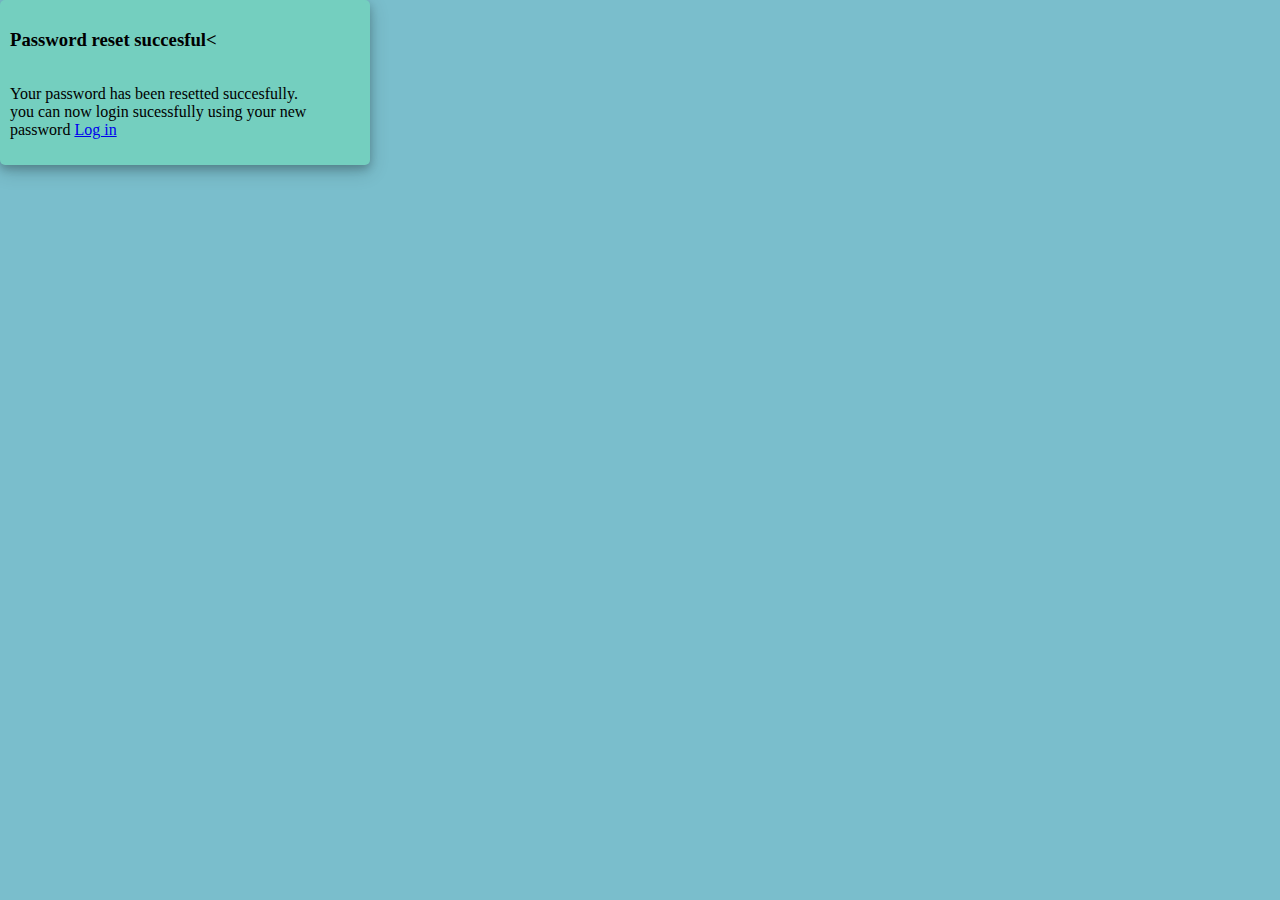
<file: customermanagement-2-master/templates/password_reset_done.html>
<!DOCTYPE html>
<html>
    
<head>
	<title>Login</title>
	<link rel="stylesheet" href="https://stackpath.bootstrapcdn.com/bootstrap/4.1.3/css/bootstrap.min.css" integrity="sha384-MCw98/SFnGE8fJT3GXwEOngsV7Zt27NXFoaoApmYm81iuXoPkFOJwJ8ERdknLPMO" crossorigin="anonymous">
	<script src="https://ajax.googleapis.com/ajax/libs/jquery/3.3.1/jquery.min.js"></script>
	<link rel="stylesheet" href="https://use.fontawesome.com/releases/v5.6.1/css/all.css" integrity="sha384-gfdkjb5BdAXd+lj+gudLWI+BXq4IuLW5IT+brZEZsLFm++aCMlF1V92rMkPaX4PP" crossorigin="anonymous">


	<style>
		body,
		html {
			margin: 0;
			padding: 0;
			height: 100%;
			background: #7abecc !important;
		}
		.user_card {
			width: 350px;
			margin-top: auto;
			margin-bottom: auto;
			background: #74cfbf;
			position: relative;
			display: flex;
			justify-content: center;
			flex-direction: column;
			padding: 10px;
			box-shadow: 0 4px 8px 0 rgba(0, 0, 0, 0.2), 0 6px 20px 0 rgba(0, 0, 0, 0.19);
			-webkit-box-shadow: 0 4px 8px 0 rgba(0, 0, 0, 0.2), 0 6px 20px 0 rgba(0, 0, 0, 0.19);
			-moz-box-shadow: 0 4px 8px 0 rgba(0, 0, 0, 0.2), 0 6px 20px 0 rgba(0, 0, 0, 0.19);
			border-radius: 5px;

		}

	</style>

</head>
<body>
	<div class="container h-100">
		<div class="d-flex justify-content-center h-100">
			<div class="user_card">
				<div class="d-flex justify-content-center">
					
					<h3 id="form-title">Password reset succesful<</h3>
				</div>
				<div class="d-flex justify-content-center form_container">
                    <p>Your password has been resetted succesfully.<br> you can now login sucessfully using your new password <a href="{% url 'login' %}">Log in</a> </p>

                    
                
                </div>
			</div>
		</div>
	</div>
</body>
</html>
</file>
